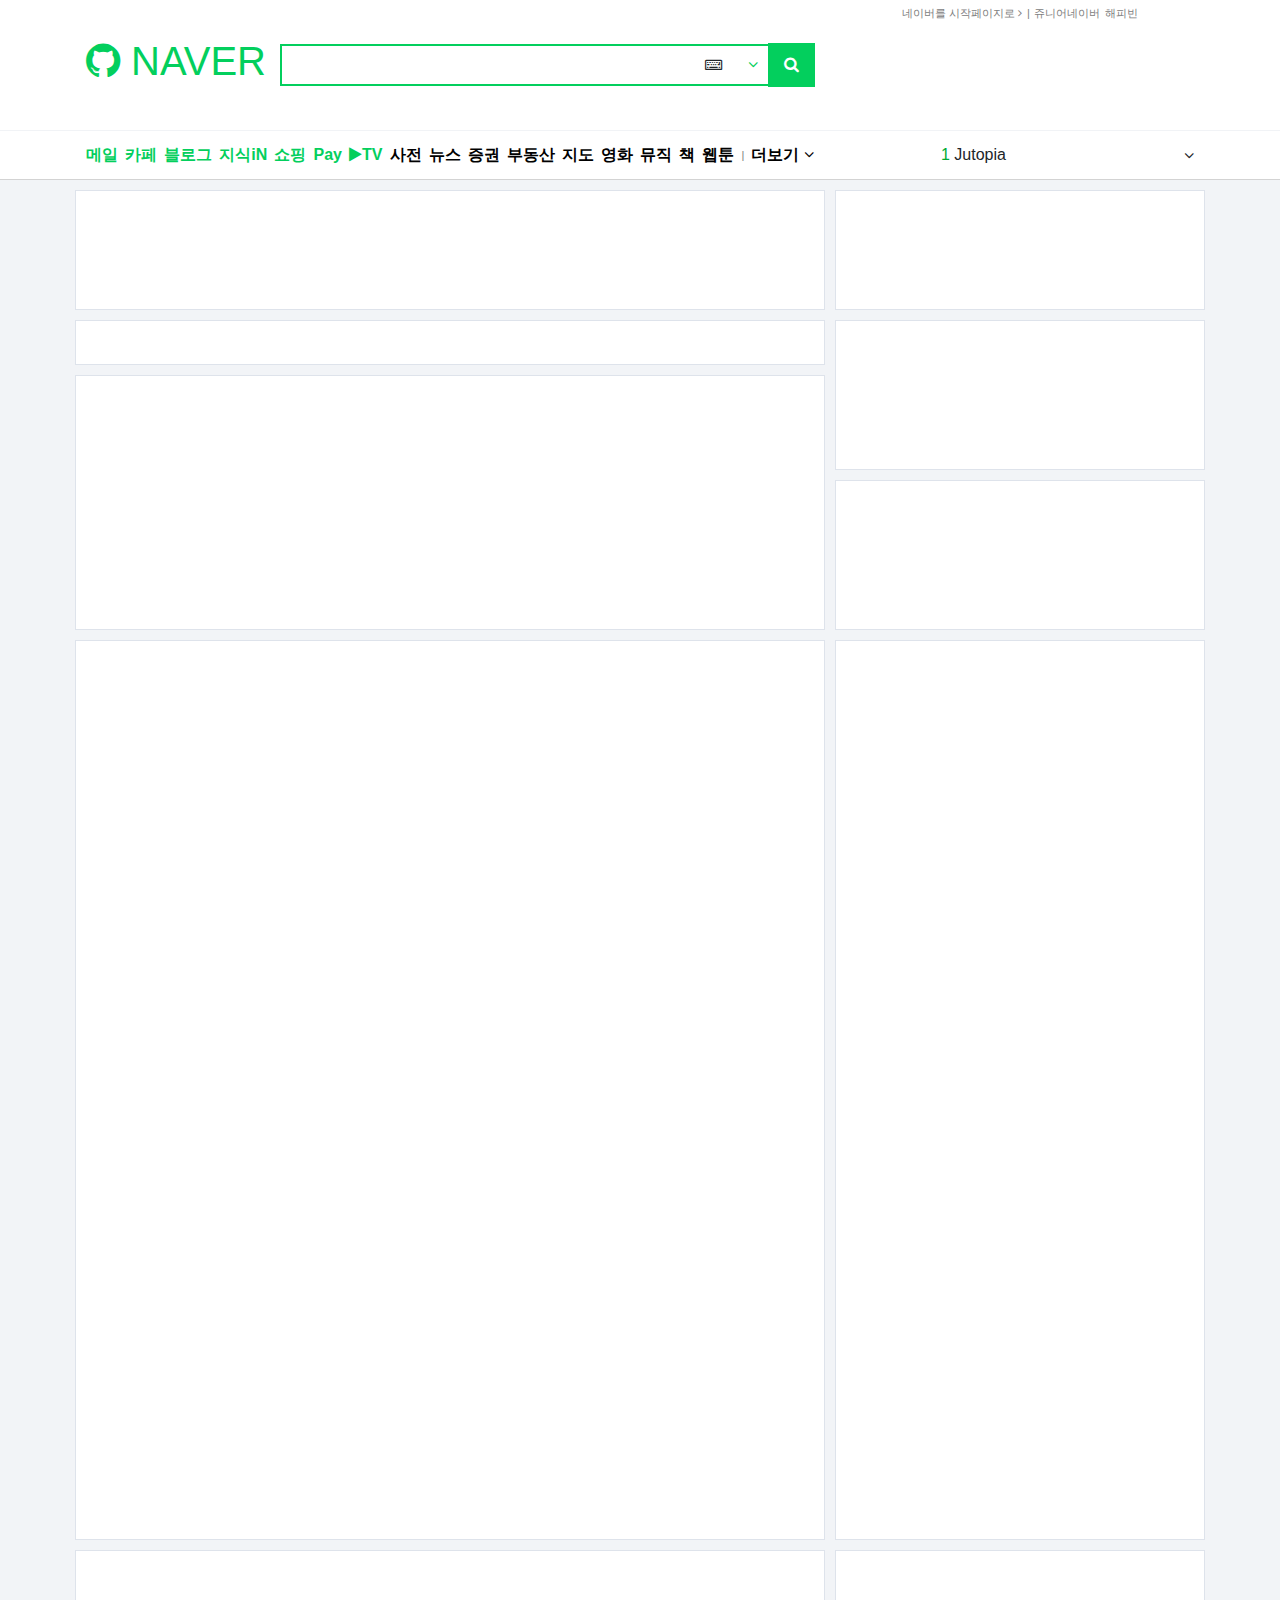
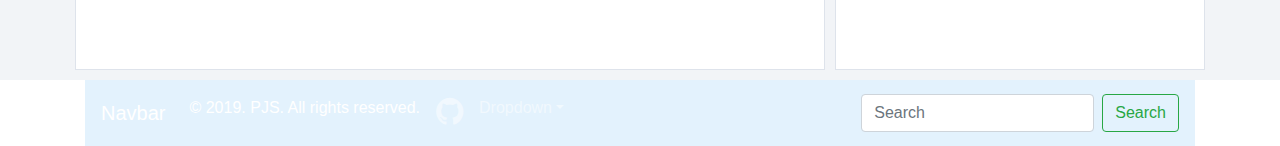
<file: index.html>
<!doctype html>
<html lang="en">

<head>
  <title>Jutopia</title>
  <!-- Required meta tags -->
  <meta charset="utf-8">
  <meta name="viewport" content="width=device-width, initial-scale=1, shrink-to-fit=no">

  <!-- Bootstrap CSS -->
  <link rel="stylesheet" href="https://maxcdn.bootstrapcdn.com/font-awesome/4.7.0/css/font-awesome.min.css">
  <link rel="stylesheet" href="https://stackpath.bootstrapcdn.com/bootstrap/4.3.1/css/bootstrap.min.css"
  integrity="sha384-ggOyR0iXCbMQv3Xipma34MD+dH/1fQ784/j6cY/iJTQUOhcWr7x9JvoRxT2MZw1T" crossorigin="anonymous">
  <link rel="stylesheet" href="style.css" type="text/css">
</head>

<body>
  <div class="pjs-nav-one">
    <div class="container">
      <div class="row">
        <div class="col-lg-8 navbar">
          <h1 class="pjs-naver-font"><i class="fa fa-github" aria-hidden="true"></i> NAVER</h1>
          <form class="form-inline">
            <div class="form-group" style="border: 2px solid #03cf5d">
              <input type="text" name="" id="" class="" placeholder="" aria-describedby="helpId"
                style="width: 400px; margin-left: 10px">
              <a name="" id="" class="btn" href="#" role="button"><i class="fa fa-keyboard-o"
                  aria-hidden="true"></i></a>
              <a name="" id="" class="btn" href="#" role="button"><i class="fa fa-angle-down pjs-naver-font"
                  aria-hidden="true"></i></a>
              <button type="button" class="btn"
                style="background-color:#03cf5d; outline-style: solid; outline-color: #03cf5d; border-radius: 0px"><i
                  class="fa fa-search" style="color:white" aria-hidden="true"></i></button>
            </div>
          </form>
        </div>
        <div class="col-lg-4">
          <div>
            <a href="#" class="pjs-naver-al">네이버를 시작페이지로 <i class="fa fa-angle-right" aria-hidden="true"></i></a>
            <span class="pjs-naver-al">|</span>
            <a href="" class="pjs-naver-al">쥬니어네이버</a>
            <a href="" class="pjs-naver-al">해피빈</a>
          </div>
        </div>
      </div>
    </div>
  </div>
  <div class="pjs-nav-two">
    <div class="container">
      <div class="row">
        <div class="col-lg-8 navbar pjs-naver-menu">
          <a href="#" class="pjs-naver-font">메일</a>
          <a href="#" class="pjs-naver-font">카페</a>
          <a href="#" class="pjs-naver-font">블로그</a>
          <a href="#" class="pjs-naver-font">지식iN</a>
          <a href="#" class="pjs-naver-font">쇼핑</a>
          <a href="#" class="pjs-naver-font">Pay</a>
          <a href="#" class="pjs-naver-font"><i class="fa fa-play" aria-hidden="true"></i>TV</a>
          <a href="#">사전</a>
          <a href="#">뉴스</a>
          <a href="#">증권</a>
          <a href="#">부동산</a>
          <a href="#">지도</a>
          <a href="#">영화</a>
          <a href="#">뮤직</a>
          <a href="#">책</a>
          <a href="#">웹툰</a>
          <span class="pjs-naver-al">|</span>
          <a>더보기 <i class="fa fa-angle-down" aria-hidden="true"></i></a>
        </div>
        <div class="col-lg-1">
        </div>
        <div class="col-lg-3 navbar">
          <span>
            <a href="#" class="pjs-naver-font-strong">1 </a><a>Jutopia</a>
          </span>
          <i class="fa fa-angle-down" aria-hidden="true"></i>
        </div>
      </div>
    </div>
  </div>
  <div class="pjs-main">
    <div class="container">
      <div class="row">
        <div class="pjs-main-block col-lg-8">
          <div class="pjs-naver-advertise-photo-big">
          </div>
          <div class="pjs-naver-news-realtime">
            
          </div>
          <div class="pjs-naver-news">

          </div>
          <div class="pjs-naver-interesting">

          </div>
          <div class="pjs-naver-advertise-bottom">

          </div>
        </div>
        <div class="pjs-main-block col-lg-4">
          <div class="pjs-naver-user">

          </div>
          <div class="pjs-naver-english">

          </div>
          <div class="pjs-naver-advertise-photo-small">

          </div>
          <div class="pjs-naver-shopping">

          </div>
          <div class="pjs-naver-advertise-bottom-small">
            
          </div>
        </div>
      </div>
    </div>
  </div>
  <div>
    <div class="container">
      <nav class="navbar navbar-expand-lg navbar-dark" style="background-color: #e3f2fd;">
        <a class="navbar-brand" href="#">Navbar</a>
        <button class="navbar-toggler d-lg-none" type="button" data-toggle="collapse" data-target="#collapsibleNavId"
          aria-controls="collapsibleNavId" aria-expanded="false" aria-label="Toggle navigation"></button>
        <div class="collapse navbar-collapse" id="collapsibleNavId">
          <ul class="navbar-nav mr-auto mt-2 mt-lg-0">
            <li class="nav-item active">
              <a class="nav-link">&copy; 2019. PJS. All rights reserved.<span class="sr-only">(current)</span></a>
            </li>
            <li class="nav-item">
              <a class="nav-link" href="https://github.com/wntjdjus" target="_blank"><i class="fa fa-github fa-2x"
                  aria-hidden="true"></i></a>
            </li>
            <li class="nav-item dropdown">
              <a class="nav-link dropdown-toggle" href="#" id="dropdownId" data-toggle="dropdown" aria-haspopup="true"
                aria-expanded="false">Dropdown</a>
              <div class="dropdown-menu" aria-labelledby="dropdownId">
                <a class="dropdown-item" href="#">Action 1</a>
                <a class="dropdown-item" href="#">Action 2</a>
              </div>
            </li>
          </ul>
          <form class="form-inline my-2 my-lg-0">
            <input class="form-control mr-sm-2" type="text" placeholder="Search">
            <button class="btn btn-outline-success my-2 my-sm-0" type="submit">Search</button>
          </form>
        </div>
      </nav>
    </div>
  </div>

  <!-- Optional JavaScript -->
  <!-- jQuery first, then Popper.js, then Bootstrap JS -->
  <!-- <script src="https://kit.fontawesome.com/e01e04e6b1.js"></script> -->
  <script src="https://code.jquery.com/jquery-3.3.1.slim.min.js"
    integrity="sha384-q8i/X+965DzO0rT7abK41JStQIAqVgRVzpbzo5smXKp4YfRvH+8abtTE1Pi6jizo"
    crossorigin="anonymous"></script>
  <script src="https://cdnjs.cloudflare.com/ajax/libs/popper.js/1.14.7/umd/popper.min.js"
    integrity="sha384-UO2eT0CpHqdSJQ6hJty5KVphtPhzWj9WO1clHTMGa3JDZwrnQq4sF86dIHNDz0W1"
    crossorigin="anonymous"></script>
  <script src="https://stackpath.bootstrapcdn.com/bootstrap/4.3.1/js/bootstrap.min.js"
    integrity="sha384-JjSmVgyd0p3pXB1rRibZUAYoIIy6OrQ6VrjIEaFf/nJGzIxFDsf4x0xIM+B07jRM"
    crossorigin="anonymous"></script>
</body>

</html>
</file>
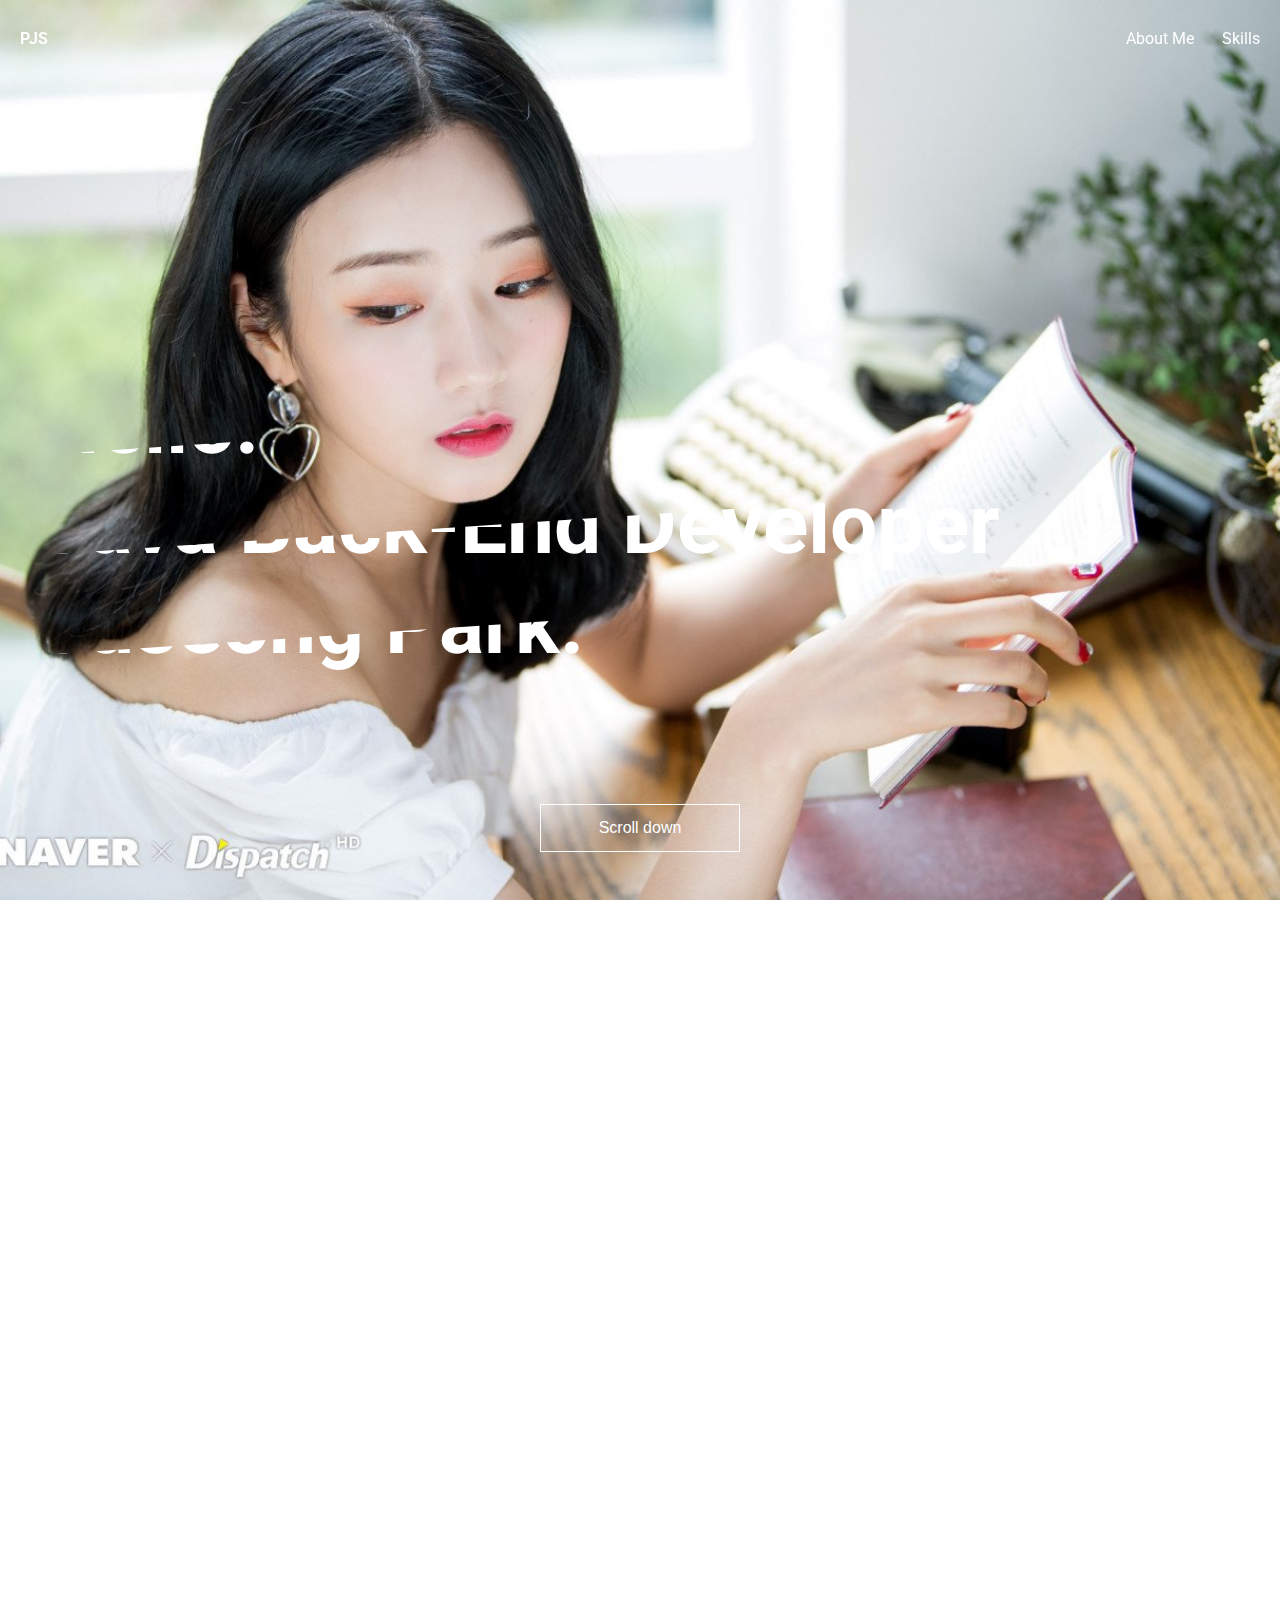
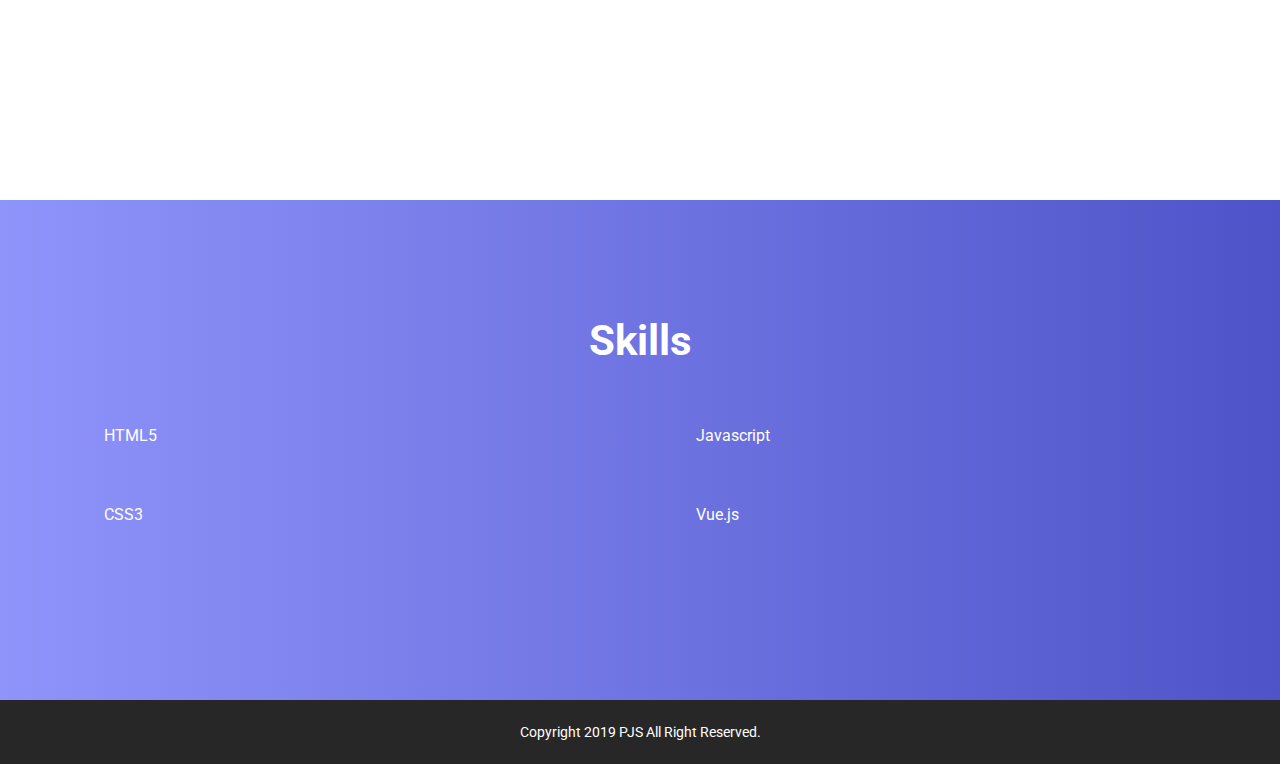
<file: web-mobile-publishing/ssafy_landing/index.html>
<!DOCTYPE html>
<html>
  <head>
    <!-- META -->
    <meta charset="utf-8" />
    <meta name="viewport" content="width=device-width, initial-scale=1.0" />
    <meta http-equiv="X-UA-Compatible" content="ie=edge" />
    <meta property="og:title" content="og title" />
    <meta property="og:description" content="og desc" />
    <meta property="og:type" content="website" />
    <meta property="og:image" content="" />
    <meta property="og:url" content="" />
    <meta name="keywords" content="key1, key2, key3" />
    <meta name="description" content="desc" />

    <!-- Favicon -->
    <link href="" rel="shortcut icon" />

    <!-- CSS -->
    <link href="https://fonts.googleapis.com/css?family=Roboto:700&display=swap" rel="stylesheet"/>
    <link rel="stylesheet" href="./css/reset.css" />
    <link rel="stylesheet" href="./css/style_comp.css" />

    <!--JS-->
    <script src="https://ajax.googleapis.com/ajax/libs/jquery/3.4.1/jquery.min.js"></script>
    <script src="./js/ld.js"></script>

    <title>Jutopia</title>
  </head>
  <body>
    <!-- Header -->
    <div class="header-wrapper">
      <div class="header-contents">
        <!-- 타이틀 -->
        <p class="title" onclick="ssafy.ld.goPage(0)">PJS</p>

        <!-- 상단 메뉴 && 모바일 메뉴 -->
        <div class="nav-bar">
          <ul>
            <li>
              <a class="a-nav-bar" onClick="ssafy.ld.goPage(1)">About Me</a>
            </li>
            <li>
              <a class="a-nav-bar" onClick="ssafy.ld.goPage(2)">Skills</a>
            </li>
          </ul>
        </div>
      </div>
    </div>

    <!-- Main -->
    <div class="main-wrapper">
      <!-- section-1 -->
      <div class="section section-1">
        <div class="section-1-background"></div>
        <div class="section-content">
          <h1>
            <span>Hello.</span> <br />
            <span>Java Back-End Developer</span>
            <span>Juseong Park.</span>
          </h1>
        </div>
        <button class="btn-scroll-down" onclick="ssafy.ld.goPage(1)">
          Scroll down
        </button>
      </div>

      <!-- section-2 : 자기소개 -->
      <div class="section section-2">
        <div class="section-content">
          <div>
            <p class="txt">About Me</p>
            <h2 class="txt">PJS</h2>
            <p class="txt">
              안녕하세요.<br>
              삼성 청년 SW 아카데미 학생 박주성입니다.<br>
              저는 백엔드 개발자를 목표로<br>
              자바 Spring Boot를 공부하고있습니다.<br>
              화이팅.<br>
            </p>
          </div>
          <div>
            <img src="assets/img/img-about-me.png" alt="" width="600" />
          </div>
        </div>
      </div>

      <!-- section-3 : 보유 기술 역량 -->
      <div class="section section-3">
        <div class="section-content">
          <h2>Skills</h2>
          <div>
            <ul>
              <li>HTML5</li>
              <li><span class="score score-html5"></span></li>
              <li>CSS3</li>
              <li><span class="score score-css3"></span></li>
            </ul>
            <ul>
              <li>Javascript</li>
              <li><span class="score score-js"></span></li>
              <li>Vue.js</li>
              <li><span class="score score-vue"></span></li>
            </ul>
          </div>
        </div>
      </div>

      <!-- footer-->
      <div class="footer">
        <p>Copyright 2019 PJS All Right Reserved.</p>
      </div>
    </div>

    <!-- init script -->
    <script type="text/javascript" charset="utf-8">
      $(document).ready(function() {
        // scroll active
        setTimeout(function() {
          var items = document.querySelectorAll(".section");
          items[0].classList.add("active");
        }, 500);

        ssafy.ld.init();
      });
    </script>
  </body>
</html>
</file>
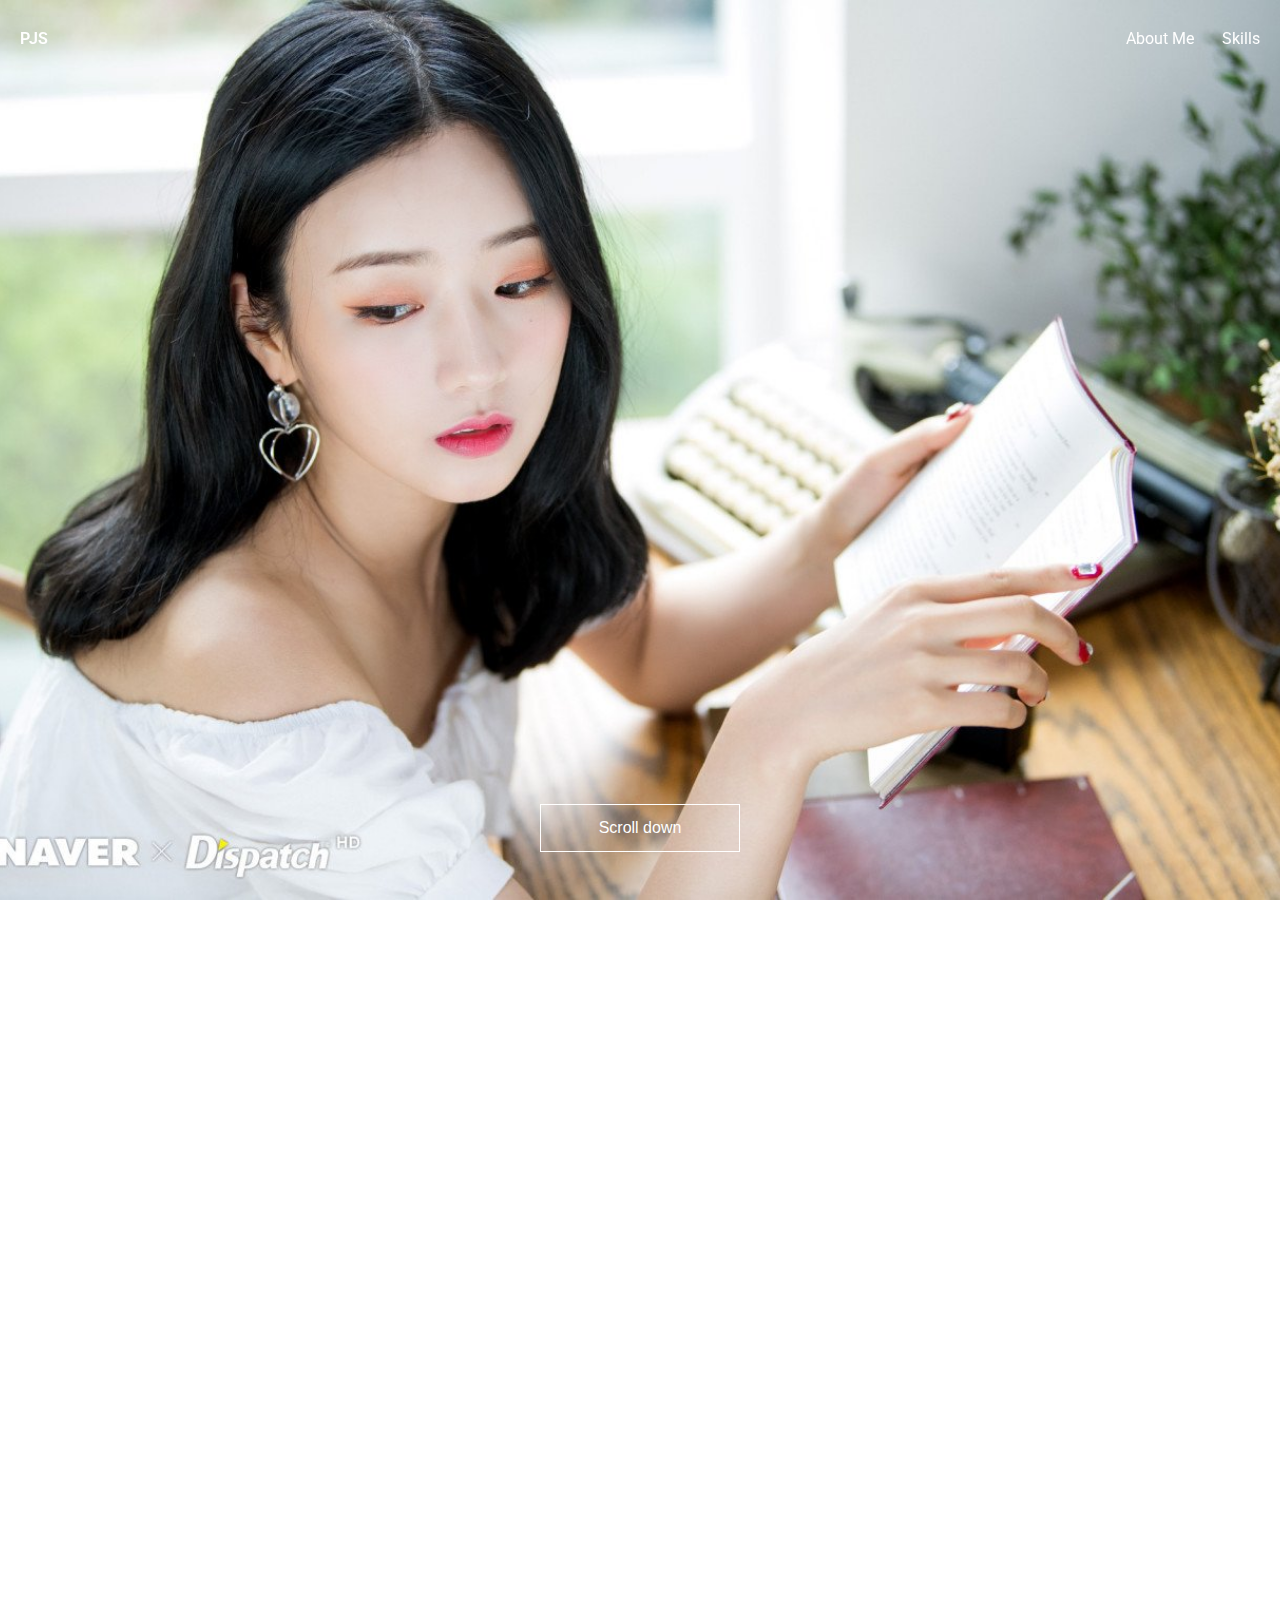
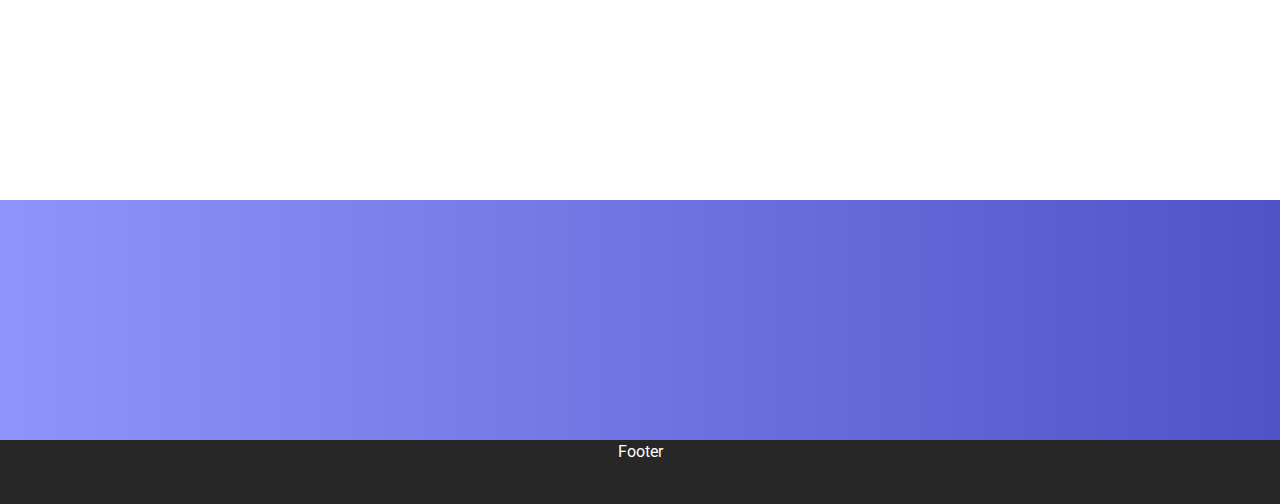
<file: web-mobile-publishing/ssafy_landing/index_beginner.html>
<!DOCTYPE html>
<html>
  <head>
    <!-- META -->
    <meta charset="utf-8" />
    <meta name="viewport" content="width=device-width, initial-scale=1.0" />
    <meta http-equiv="X-UA-Compatible" content="ie=edge" />
    <meta property="og:title" content="og title" />
    <meta property="og:description" content="og desc" />
    <meta property="og:type" content="website" />
    <meta property="og:image" content="" />
    <meta property="og:url" content="" />
    <meta name="keywords" content="key1, key2, key3" />
    <meta name="description" content="desc" />

    <!-- Favicon -->
    <link href="" rel="shortcut icon" />

    <!-- CSS -->
    <link href="https://fonts.googleapis.com/css?family=Roboto:700&display=swap" rel="stylesheet"/>
    <link rel="stylesheet" href="./css/reset.css" />
    <link rel="stylesheet" href="./css/style.css" />

    <!--JS-->
    <script src="https://ajax.googleapis.com/ajax/libs/jquery/3.4.1/jquery.min.js"></script>
    <script src="./js/ld.js"></script>

    <title>Jutopia</title>
  </head>
  <body>
    <!-- Header -->
    <div class="header-wrapper">
      <div class="header-contents">
        <!-- 타이틀 -->
        <p class="title" onclick="ssafy.ld.goPage(0)">PJS</p>

        <!-- 상단 메뉴 && 모바일 메뉴 -->
        <div class="nav-bar">
          <ul>
            <li>
              <a class="a-nav-bar" onClick="ssafy.ld.goPage(1)">About Me</a>
            </li>
            <li>
              <a class="a-nav-bar" onClick="ssafy.ld.goPage(2)">Skills</a>
            </li>
          </ul>
        </div>
      </div>
    </div>

    <!-- Main -->
    <div class="main-wrapper">
      <!-- section-1 -->
      <div class="section section-1">
        <div class="section-1-background"></div>
        <div class="section-content">
          <!-- To do -->
        </div>
        <!-- Scroll Down Button -->
        <button class="btn-scroll-down" onclick="ssafy.ld.goPage(1)">
          Scroll down
        </button>
      </div>

      <!-- section-2 : 자기소개 -->
      <div class="section section-2">
        <div class="section-content">
          <!-- To do -->
        </div>
      </div>

      <!-- section-3 : 보유 기술 역량 -->
      <div class="section section-3">
        <div class="section-content">
          <!-- To do -->
        </div>
      </div>

      <!-- footer-->
      <div class="footer">
        <p>Footer</p>
      </div>
    </div>

    <!-- init script -->
    <script type="text/javascript" charset="utf-8">
      $(document).ready(function() {
        // scroll active
        setTimeout(function() {
          var items = document.querySelectorAll(".section");
          items[0].classList.add("active");
        }, 500);

        ssafy.ld.init();
      });
    </script>
  </body>
</html>
</file>
<file: style.css>
div{
    /* border : 1px solid black; */
    text-align: center;
}
div>div{
    height: 100%;
}
input{
    border:none;
    outline: none;
}
.pjs-nav-one{
    height: 130px;
}
.pjs-nav-two{
    height: 50px;
    border-top: 1px solid #f1f3f6;
    border-bottom: 1px solid lightgray;
}
.pjs-main{
    height: 1500px;
    background-color: #f2f4f7;
}
.pjs-main-block{
    padding-left: 5px;
    padding-right: 5px;
}
.pjs-main-block > div{
    margin-top:10px;
    border: 1px solid #dee3eb;
    background-color: white;
}
.pjs-naver-font{
    color:#03cf5d;
}
.pjs-naver-font-strong{
    color:#00ab33;
}
.pjs-naver-btn{
    background-color:#03cf5d;
}
.pjs-naver-al{
    font-size: 11px;
    color: gray;
}
.pjs-naver-menu a{
    font-weight: bold;
}
.pjs-naver-menu a:not(.pjs-naver-font){
    color: black;
}
.pjs-naver-advertise-photo-big{
    height:8%;
}
.pjs-naver-news-realtime{
    height:3%;
}
.pjs-naver-news{
    height:17%;
}
.pjs-naver-interesting{
    height:60%;
}
.pjs-naver-advertise-bottom{
    height: 8%;
}
.pjs-naver-user{
    height: 8%;
}
.pjs-naver-english{
    height: 10%;
}
.pjs-naver-advertise-photo-small{
    height: 10%;
}
.pjs-naver-shopping{
    height: 60%;
}
.pjs-naver-advertise-bottom-small{
    height: 8%;
}
</file>
<file: web-mobile-publishing/ssafy_landing/css/style_comp.css>
* {
  box-sizing: border-box;
}

body,
html {
  min-width: 330px;
  width: 100%;
  height: 100%;
  font-size: 16px;
  font-weight: 400;
  color: #272727;
  font-family: "Roboto", sans-serif
}

a {
  text-decoration: none;
  cursor: pointer;
  color: inherit;
}

a:hover {
  text-decoration: underline;
  opacity: 0.7;
}

ul,
li {
  list-style: none;
}

/* Section-1 Title */
h1 {
  font-size: 84px;
  font-weight: 700;
  word-break: keep-all;
  line-height: 100px;
}

/* Section-1 Animation */
h1 span {
  -webkit-clip-path: polygon(100% 0, 100% 100%, 0 100%, 0 80%);
  clip-path: polygon(100% 0, 100% 100%, 0 100%, 0 80%);
  -webkit-animation: section1Animation 3s ease infinite;
  -o-animation: section1Animation 3s ease infinite;
  animation: section1Animation 3s ease infinite;
  transform: translateY(50px);
  float: left;
  width: 100%;
  -webkit-animation-fill-mode: forwards;
}

@keyframes section1Animation {
  0% {
    transform: translateY(50px);
    opacity: 0;
    -webkit-clip-path: polygon(100% 0, 100% 100%, 0 100%, 0 80%);
    clip-path: polygon(100% 0, 100% 100%, 0 100%, 0 80%);
  }
  20% {
    transform: translateY(0);
    opacity: 1;
    -webkit-clip-path: polygon(100% 0, 100% 100%, 0 100%, 0 15%);
    clip-path: polygon(100% 0, 100% 100%, 0 100%, 0 15%);
  }
  80% {
    transform: translateY(0);
    opacity: 1;
    -webkit-clip-path: polygon(100% 0, 100% 100%, 0 100%, 0 15%);
    clip-path: polygon(100% 0, 100% 100%, 0 100%, 0 15%);
  }
  100% {
    transform: translateY(-50px);
    opacity: 0;
    -webkit-clip-path: polygon(100% 0, 100% -0%, 0 100%, 0 100%);
    clip-path: polygon(100% 0, 100% -0%, 0 100%, 0 100%);
  }
}

h2 {
  font-size: 42px;
  font-weight: 700;
  word-break: keep-all;
}

h3 {
  font-size: 36px;
}

h4 {
  font-size: 28px;
}

p {
  line-height: 1.5;
}

button {
  background: none;
  border: none;
  cursor: pointer;
}

button:active,
button:hover,
button:focus {
  outline: 0;
}

/* header */
.header-wrapper {
  position: fixed;
  left: 0;
  top: 0;
  width: 100%;
  z-index: 1000;
  height: 78px;
}

.active.header-wrapper {
  -webkit-box-shadow: 0 0 40px 0 rgba(0, 0, 0, 0.1);
  -moz-box-shadow: 0 0 40px 0 rgba(0, 0, 0, 0.1);
  box-shadow: 0 0 40px 0 rgba(0, 0, 0, 0.1);
  background-color: #fff;
}

.header-contents {
  position: relative;
  max-width: 1280px;
  margin: 0 auto;
  padding: 0 20px;
  height: 78px;
  text-align: left;
}

.title {
  color: #fff;
  font-weight: 600;
  line-height: 78px;
  cursor: pointer;
  font-size: 16px;
  display: inline-block;
}

.active .title {
  color: #272727;
}

.nav-bar {
  position: absolute;
  top: 0;
  right: 20px;
  color: #fff;
}

.active .nav-bar {
  color: #272727;
}

.nav-bar ul {
  list-style: none;
}

.nav-bar li {
  display: inline-block;
  line-height: 78px;
  font-size: 16px;
  font-weight: 400;
  margin-right: 24px;
}

.nav-bar li:last-child {
  margin-right: 0;
}

.main-wrapper {
  position: relative;
  height: 100%;
}

.section {
  position: relative;
  display: -webkit-box;
  display: -ms-flexbox;
  display: flex;
  -webkit-box-align: center;
  -ms-flex-align: center;
  align-items: center;
  width: 100%;
  height: auto;
  text-align: center;
  padding: 0 32px;
  overflow: hidden;
}

.section-content {
  position: relative;
  width: 100%;
  max-width: 1200px;
  margin: 0 auto;
}

/* section-1 */
.section-1 {
  -webkit-transform: translateY(0%);
  -ms-transform: translateY(0%);
  transform: translateY(0%);
  padding-top: 50px;
  height: 100%;
  color: #fff;
}

.section-1-background {
  background-image: url(../assets/img/bomi.jpg);
  background-color: blue;
  background-repeat: no-repeat;
  background-position: center;
  background-size: cover;
  top: 0;
  left: 0;
  width: 100%;
  height: 100%;
  position: absolute;
}

.section-1 h1 {
  z-index: 1;
  text-align: left;
}

.btn-scroll-down {
  font-size: 16px;
  color: #fff;
  border: 1px solid #fff;
  width: 200px;
  height: 48px;
  position: absolute;
  left: 50%;
  bottom: 48px;
  -webkit-transform: translateX(-50%);
  -moz-transform: translateX(-50%);
  -ms-transform: translateX(-50%);
  -o-transform: translateX(-50%);
  transform: translateX(-50%);
  -webkit-transition: all 0.3s;
  -moz-transition: all 0.3s;
  -ms-transition: all 0.3s;
  -o-transition: all 0.3s;
  transition: all 0.3s;
}

.btn-scroll-down:hover {
  opacity: 0.5;
}

/* section-2 */
.section-2 {
  height: 100%;
  background-color: #fff;
}

.section-2 > .section-content > div {
  width: 49%;
  display: inline-block;
  vertical-align: middle;
  position: relative;
}

.section-2 > .section-content > div:first-child {
  text-align: left;
  padding-left: 110px;
}

.section-2 > .section-content > div:last-child {
  text-align: right;
  padding-right: 80px;
}

.section-2 img {
  -webkit-transform: translateX(100px);
  -moz-transform: translateX(100px);
  -ms-transform: translateX(100px);
  -o-transform: translateX(100px);
  transform: translateX(100px);
  opacity: 0;
  -webkit-transition: all 0.7s;
  -moz-transition: all 0.7s;
  -ms-transition: all 0.7s;
  -o-transition: all 0.7s;
  transition: all 0.7s;
}

.section-2 .txt {
  -webkit-transform: translateX(-100px);
  -moz-transform: translateX(-100px);
  -ms-transform: translateX(-100px);
  -o-transform: translateX(-100px);
  transform: translateX(-100px);
  opacity: 0;
  -webkit-transition: all 0.7s;
  -moz-transition: all 0.7s;
  -ms-transition: all 0.7s;
  -o-transition: all 0.7s;
  transition: all 0.7s;
}

.active.section-2 img,
.active.section-2 .txt {
  -webkit-transform: translateX(0);
  -moz-transform: translateX(0);
  -ms-transform: translateX(0);
  -o-transform: translateX(0);
  transform: translateX(0);
  opacity: 1;
}

.section-2 h2 {
  font-weight: 700;
  margin: 4px 0 24px;
}

/* section-3 */
.section-3 {
  height: unset;
  padding: 120px 24px;
  position: relative;
  background: #4e54c8;
  background: -webkit-linear-gradient(
    to right,
    #8f94fb,
    #4e54c8
  ); /* Chrome 10-25, Safari 5.1-6 */
  background: linear-gradient(
    to right,
    #8f94fb,
    #4e54c8
  ); /* W3C, IE 10+/ Edge, Firefox 16+, Chrome 26+, Opera 12+, Safari 7+ */
  color: #fff;
}

.section-3 .section-content {
  text-align: center;
}

.section-3 h2 {
  display: inline-block;
  margin: 0 auto 24px;
  color: #fff;
}

.section-3 ul {
  width: 49%;
  display: inline-block;
  vertical-align: top;
  text-align: left;
  margin-top: 36px;
  padding: 0 54px;
}

.section-3 li:nth-child(2n-1) {
  line-height: 28px;
}

.section-3 li:nth-child(2n) {
  margin: 4px 0 28px;
}

.score {
  height: 16px;
  border-radius: 20px;
  background-color: #fff;
  display: inline-block;
  -webkit-transition: all 1s;
  -moz-transition: all 1s;
  -ms-transition: all 1s;
  -o-transition: all 1s;
  transition: all 1s;
  -webkit-transform: scaleX(0);
  -moz-transform: scaleX(0);
  -ms-transform: scaleX(0);
  -o-transform: scaleX(0);
  transform: scaleX(0);
  transform-origin: left;
}

.score-html5 {
  width: 98%;
}

.score-css3 {
  width: 88%;
}

.score-js {
  width: 86%;
}

.score-vue {
  width: 68%;
}

.active .score {
  -webkit-transform: scaleX(1);
  -moz-transform: scaleX(1);
  -ms-transform: scaleX(1);
  -o-transform: scaleX(1);
  transform: scaleX(1);
}

/* footer */
.footer {
  background-color: #272727;
  color: #fff;
  height: 64px;
  position: relative;
  text-align: center;
}

.footer p {
  color: #fff;
  line-height: 64px;
  font-size: 14px;
}
</file>
<file: web-mobile-publishing/ssafy_landing/css/style.css>
* {
  box-sizing: border-box;
}

body,
html {
  min-width: 330px;
  width: 100%;
  height: 100%;
  font-size: 16px;
  font-weight: 400;
  color: #272727;
  font-family: "Roboto", sans-serif
}

a {
  text-decoration: none;
  cursor: pointer;
  color: inherit;
}

a:hover {
  text-decoration: underline;
  opacity: 0.7;
}

ul,
li {
  list-style: none;
}

/* Section-1 Title & Animation
h1 {
  font-size: 84px;
  font-weight: 700;
  word-break: keep-all;
  line-height: 100px;
}

h1 span {
  -webkit-clip-path: polygon(100% 0, 100% 100%, 0 100%, 0 80%);
  clip-path: polygon(100% 0, 100% 100%, 0 100%, 0 80%);
  -webkit-animation: section1Animation 3s ease infinite;
  -o-animation: section1Animation 3s ease infinite;
  animation: section1Animation 3s ease infinite;
  transform: translateY(50px);
  float: left;
  width: 100%;
  -webkit-animation-fill-mode: forwards;
}

@keyframes section1Animation {
  0% {
    transform: translateY(50px);
    opacity: 0;
    -webkit-clip-path: polygon(100% 0, 100% 100%, 0 100%, 0 80%);
    clip-path: polygon(100% 0, 100% 100%, 0 100%, 0 80%);
  }
  20% {
    transform: translateY(0);
    opacity: 1;
    -webkit-clip-path: polygon(100% 0, 100% 100%, 0 100%, 0 15%);
    clip-path: polygon(100% 0, 100% 100%, 0 100%, 0 15%);
  }
  80% {
    transform: translateY(0);
    opacity: 1;
    -webkit-clip-path: polygon(100% 0, 100% 100%, 0 100%, 0 15%);
    clip-path: polygon(100% 0, 100% 100%, 0 100%, 0 15%);
  }
  100% {
    transform: translateY(-50px);
    opacity: 0;
    -webkit-clip-path: polygon(100% 0, 100% -0%, 0 100%, 0 100%);
    clip-path: polygon(100% 0, 100% -0%, 0 100%, 0 100%);
  }
}
*/
h2 {
  font-size: 42px;
  font-weight: 700;
  word-break: keep-all;
}

h3 {
  font-size: 36px;
}

h4 {
  font-size: 28px;
}

p {
  line-height: 1.5;
}

button {
  background: none;
  border: none;
  cursor: pointer;
}

button:active,
button:hover,
button:focus {
  outline: 0;
}

/* header */
.header-wrapper {
  position: fixed;
  left: 0;
  top: 0;
  width: 100%;
  z-index: 1000;
  height: 78px;
}

.active.header-wrapper {
  -webkit-box-shadow: 0 0 40px 0 rgba(0, 0, 0, 0.1);
  -moz-box-shadow: 0 0 40px 0 rgba(0, 0, 0, 0.1);
  box-shadow: 0 0 40px 0 rgba(0, 0, 0, 0.1);
  background-color: #fff;
}

.header-contents {
  position: relative;
  max-width: 1280px;
  margin: 0 auto;
  padding: 0 20px;
  height: 78px;
  text-align: left;
}

.title {
  color: #fff;
  font-weight: 600;
  line-height: 78px;
  cursor: pointer;
  font-size: 16px;
  display: inline-block;
}

.active .title {
  color: #272727;
}

.nav-bar {
  position: absolute;
  top: 0;
  right: 20px;
  color: #fff;
}

.active .nav-bar {
  color: #272727;
}

.nav-bar ul {
  list-style: none;
}

.nav-bar li {
  display: inline-block;
  line-height: 78px;
  font-size: 16px;
  font-weight: 400;
  margin-right: 24px;
}

.nav-bar li:last-child {
  margin-right: 0;
}

.main-wrapper {
  position: relative;
  height: 100%;
}

.section {
  position: relative;
  display: -webkit-box;
  display: -ms-flexbox;
  display: flex;
  -webkit-box-align: center;
  -ms-flex-align: center;
  align-items: center;
  width: 100%;
  height: auto;
  text-align: center;
  padding: 0 32px;
  overflow: hidden;
}

.section-content {
  position: relative;
  width: 100%;
  max-width: 1200px;
  margin: 0 auto;
}

/* section-1 */
.section-1 {
  -webkit-transform: translateY(0%);
  -ms-transform: translateY(0%);
  transform: translateY(0%);
  padding-top: 50px;
  height: 100%;
  color: #fff;
}

.section-1-background {
  background-image: url(../assets/img/bomi.jpg);
  /* background-color: blue; */
  background-repeat: no-repeat;
  background-position: center;
  background-size: cover;
  top: 0;
  left: 0;
  width: 100%;
  height: 100%;
  position: absolute;
}

.btn-scroll-down {
  font-size: 16px;
  color: #fff;
  border: 1px solid #fff;
  width: 200px;
  height: 48px;
  position: absolute;
  left: 50%;
  bottom: 48px;
  -webkit-transform: translateX(-50%);
  -moz-transform: translateX(-50%);
  -ms-transform: translateX(-50%);
  -o-transform: translateX(-50%);
  transform: translateX(-50%);
  -webkit-transition: all 0.3s;
  -moz-transition: all 0.3s;
  -ms-transition: all 0.3s;
  -o-transition: all 0.3s;
  transition: all 0.3s;
}

.btn-scroll-down:hover {
  opacity: 0.5;
}

/* section-2 */
.section-2 {
  height: 100%;
  background-color: #fff;
}

.section-2 > .section-content > div {
  width: 49%;
  display: inline-block;
  vertical-align: middle;
  position: relative;
}

/*
.section-2 > .section-content > div:first-child {
  text-align: left;
  padding-left: 110px;
}

.section-2 > .section-content > div:last-child {
  text-align: right;
  padding-right: 80px;
}
*/


/* section 2 스크롤 애니메이션

.section-2 img {
  -webkit-transform: translateX(100px);
  -moz-transform: translateX(100px);
  -ms-transform: translateX(100px);
  -o-transform: translateX(100px);
  transform: translateX(100px);
  opacity: 0;
  -webkit-transition: all 0.7s;
  -moz-transition: all 0.7s;
  -ms-transition: all 0.7s;
  -o-transition: all 0.7s;
  transition: all 0.7s;
}

.section-2 .txt {
  -webkit-transform: translateX(-100px);
  -moz-transform: translateX(-100px);
  -ms-transform: translateX(-100px);
  -o-transform: translateX(-100px);
  transform: translateX(-100px);
  opacity: 0;
  -webkit-transition: all 0.7s;
  -moz-transition: all 0.7s;
  -ms-transition: all 0.7s;
  -o-transition: all 0.7s;
  transition: all 0.7s;
}
.active.section-2 img,
.active.section-2 .txt {
  -webkit-transform: translateX(0);
  -moz-transform: translateX(0);
  -ms-transform: translateX(0);
  -o-transform: translateX(0);
  transform: translateX(0);
  opacity: 1;
}

.section-2 h2 {
  font-weight: 700;
  margin: 4px 0 24px;
}
*/

/* section-3 */
.section-3 {
  height: unset;
  padding: 120px 24px;
  position: relative;
  background: #4e54c8;
  background: -webkit-linear-gradient(
    to right,
    #8f94fb,
    #4e54c8
  ); /* Chrome 10-25, Safari 5.1-6 */
  background: linear-gradient(
    to right,
    #8f94fb,
    #4e54c8
  ); /* W3C, IE 10+/ Edge, Firefox 16+, Chrome 26+, Opera 12+, Safari 7+ */
  color: #fff;
}

.section-3 .section-content {
  text-align: center;
}

/*
.section-3 h2 {
  display: inline-block;
  margin: 0 auto 24px;
  color: #fff;
}

.section-3 ul {
  width: 49%;
  display: inline-block;
  vertical-align: top;
  text-align: left;
  margin-top: 36px;
  padding: 0 54px;
}

.section-3 li:nth-child(2n-1) {
  line-height: 28px;
}

.section-3 li:nth-child(2n) {
  margin: 4px 0 28px;
}
*/

.score {
  height: 16px;
  border-radius: 20px;
  background-color: #fff;
  display: inline-block;
  -webkit-transition: all 1s;
  -moz-transition: all 1s;
  -ms-transition: all 1s;
  -o-transition: all 1s;
  transition: all 1s;
  -webkit-transform: scaleX(0);
  -moz-transform: scaleX(0);
  -ms-transform: scaleX(0);
  -o-transform: scaleX(0);
  transform: scaleX(0);
  transform-origin: left;
}

.score-html5 {
  width: 98%;
}

.score-css3 {
  width: 88%;
}

.score-js {
  width: 86%;
}

.score-vue {
  width: 68%;
}

.active .score {
  -webkit-transform: scaleX(1);
  -moz-transform: scaleX(1);
  -ms-transform: scaleX(1);
  -o-transform: scaleX(1);
  transform: scaleX(1);
}

/* footer */
.footer {
  background-color: #272727;
  color: #fff;
  height: 64px;
  position: relative;
  text-align: center;
}

.footer p {
}
</file>
